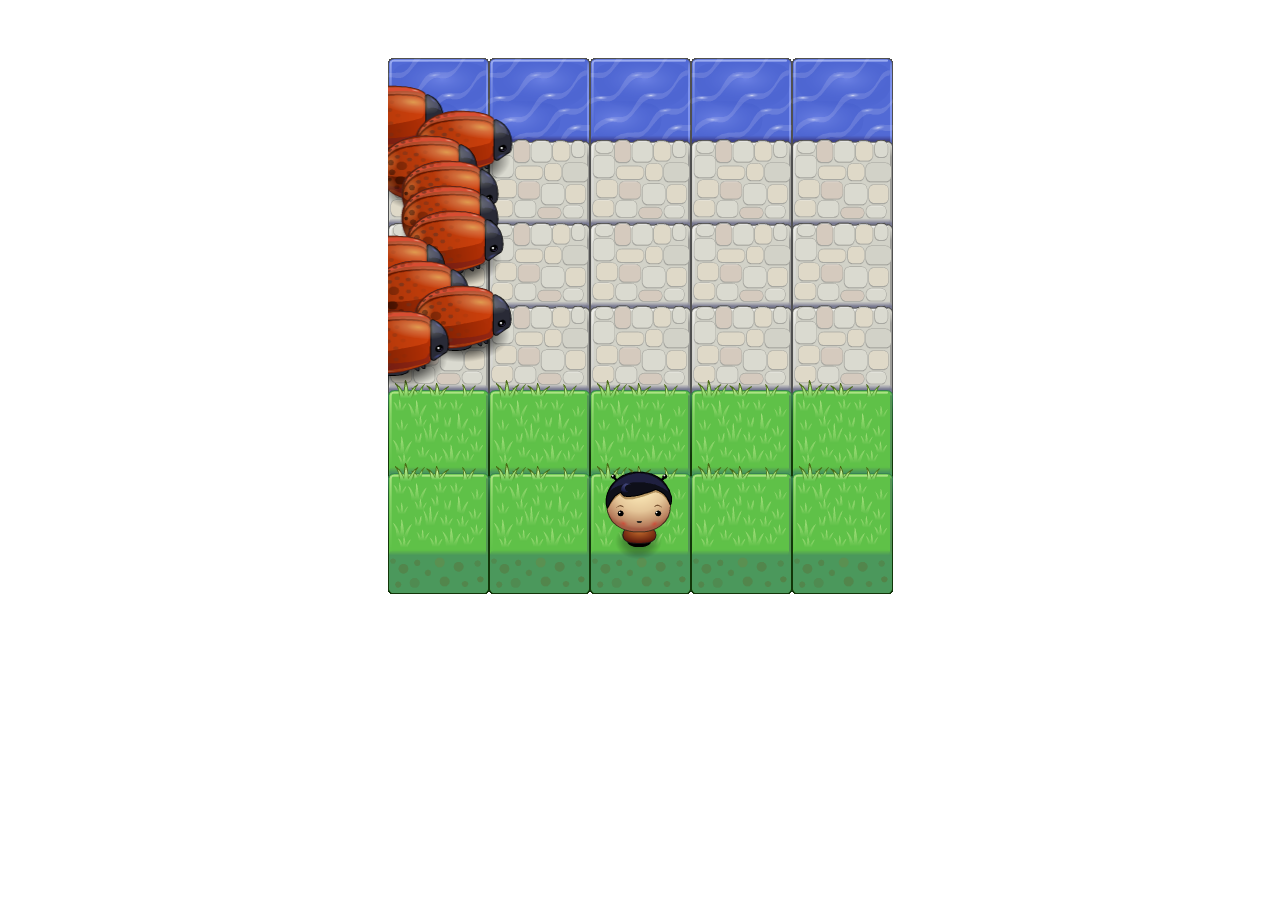
<file: front-end-web-developer-nanodegree/arcade_game/index.html>
<!DOCTYPE html>
<html>
<head>
    <meta charset="UTF-8">
    <title>Effective JavaScript: Frogger</title>
    <link rel="stylesheet" href="css/style.css">
</head>
<body>
    <script src="js/resources.js"></script>
    <script src="js/app.js"></script>
    <script src="js/engine.js"></script>
</body>
</html>
</file>
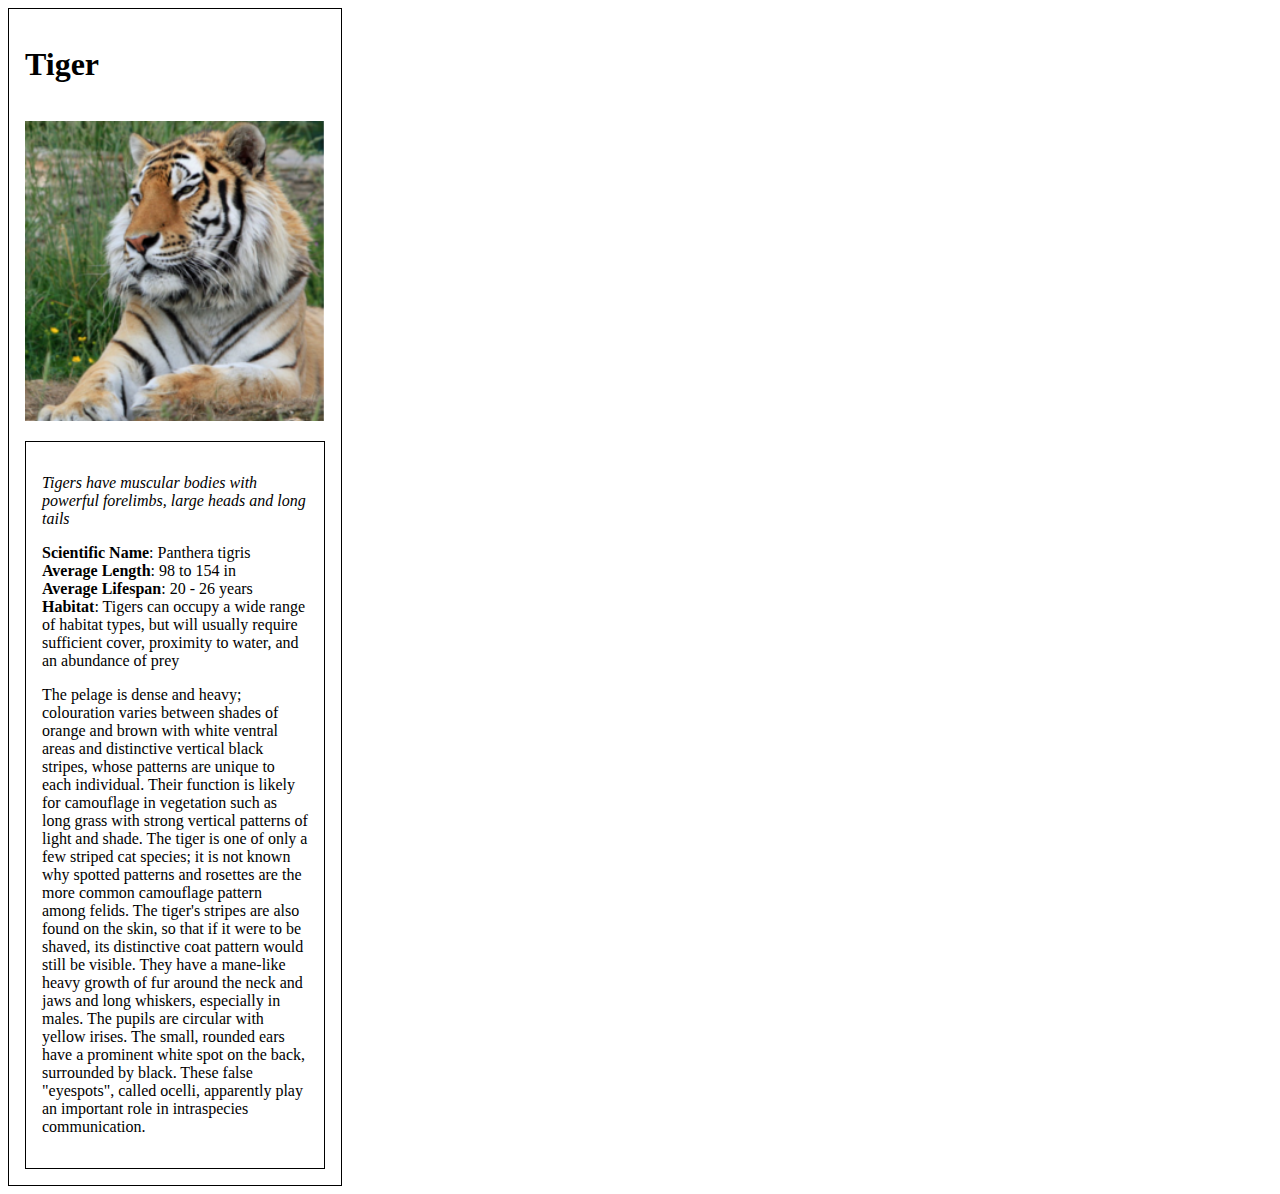
<file: front-end-web-developer-nanodegree/animal_trading_cards/card.html>
<!DOCTYPE html>
<html>
<head>
	<meta charset="utf-8">
	<title>Animal Trading Cards</title>
	<link rel="stylesheet" type="text/css" href="styles.css">
</head>
<body>
	<div id="main">
		<!-- your favorite animal's name goes here -->
		<h1>Tiger</h1>
		<!-- your favorite animal's image goes here -->
		<img src="tiger.png" alt="tiger">
		<div id="info">
			<!-- your favorite animal's interesting fact goes here -->
			<p class="facts">Tigers have muscular bodies with powerful forelimbs, large heads and long tails</p>
			<ul>
				<!-- your favorite animal's list items go here -->
				<li><span>Scientific Name</span>: Panthera tigris</li>
				<li><span>Average Length</span>: 98 to 154 in</li>
				<li><span>Average Lifespan</span>: 20 - 26 years</li>
				<li><span>Habitat</span>: Tigers can occupy a wide range of habitat types, but will usually require sufficient cover, proximity to water, and an abundance of prey</li>
			</ul>
			<!-- your favorite animal's description goes here -->
			<p>The pelage is dense and heavy; colouration varies between shades of orange and brown with white ventral areas and distinctive vertical black stripes, whose patterns are unique to each individual.  Their function is likely for camouflage in vegetation such as long grass with strong vertical patterns of light and shade.  The tiger is one of only a few striped cat species; it is not known why spotted patterns and rosettes are the more common camouflage pattern among felids.  The tiger's stripes are also found on the skin, so that if it were to be shaved, its distinctive coat pattern would still be visible. They have a mane-like heavy growth of fur around the neck and jaws and long whiskers, especially in males. The pupils are circular with yellow irises. The small, rounded ears have a prominent white spot on the back, surrounded by black.  These false "eyespots", called ocelli, apparently play an important role in intraspecies communication.</p>
		</div>
	</div>
</body>
</html>
</file>
<file: front-end-web-developer-nanodegree/arcade_game/css/style.css>
body {
    text-align: center;
}
</file>
<file: front-end-web-developer-nanodegree/animal_trading_cards/styles.css>
/* add your CSS here */
.facts {
	font-style: italic;
}

#info {
	border-style: solid;
    border-width: 1px;
    padding: 1em;
}

#main {
	border-style: solid;
    border-width: 1px;
    padding: 1em;
    width: 300px;
}

span {
	font-weight: bold;
}

ul {
	list-style-type: none;
	padding-left: 0;
}

img {
	padding-bottom: 1em;
	width: 300px;
}

h1 {
	padding-bottom: 0.5em;
	padding-top: 0em;
}
</file>
